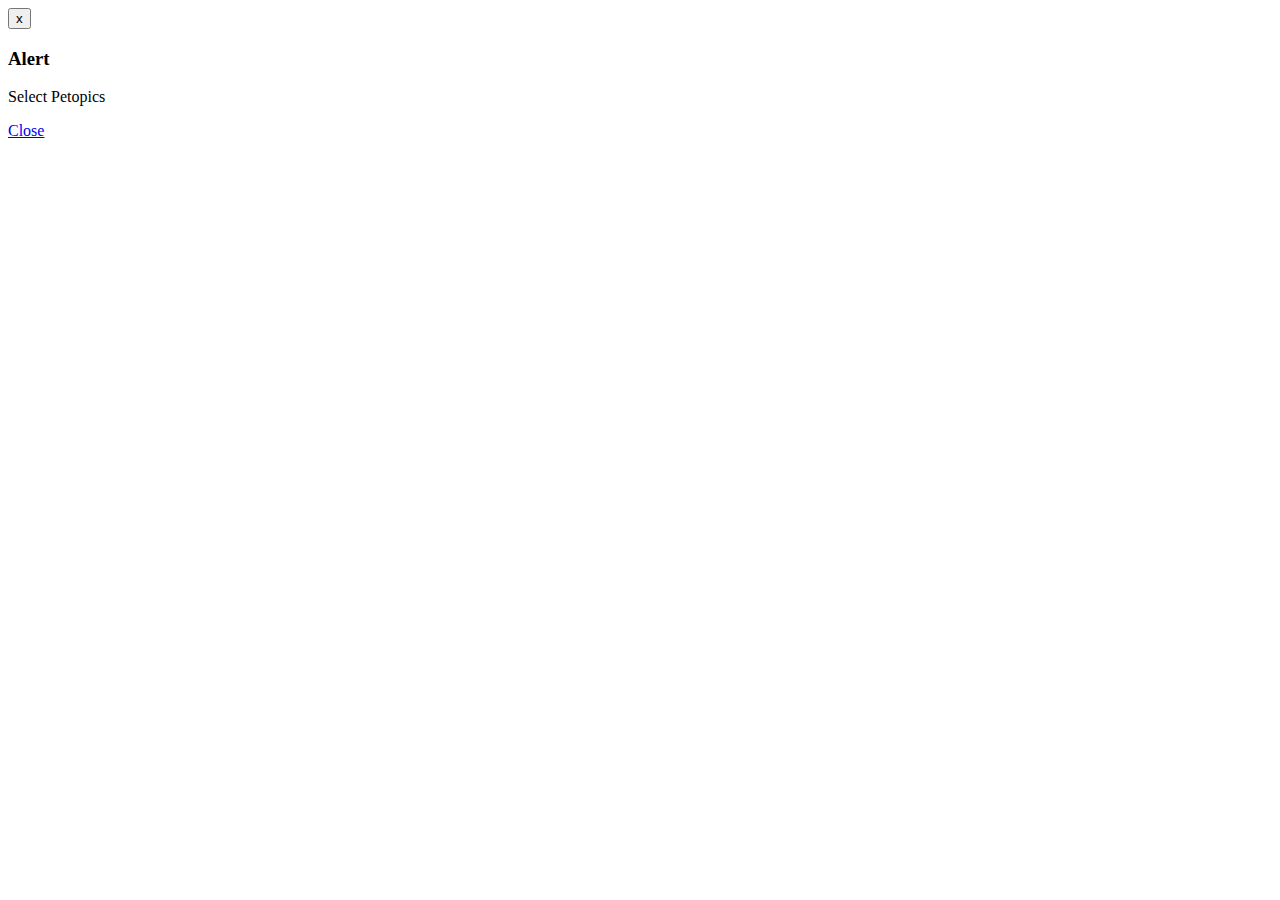
<file: pesome.safariextension/index.html>
<html>
<head>
<link href="http://twitter.github.com/bootstrap/assets/css/bootstrap.css" rel="stylesheet">
<link href="http://twitter.github.com/bootstrap/assets/css/bootstrap-responsive.css" rel="stylesheet">
<link href="select2.css" rel="stylesheet">

<script src="jquery-1.7.1.min.js"></script>
<script src="select2.js"></script>
<script src="bootstrap-carousel.js"></script>
<script src="bootstrap-modal.js"></script>
<title>Afterclassroom</title>

<style>
        .select2-search-choice-close {
            description
            display: block;
            position: absolute;
            right: 3px;
            top: 4px;
            width: 12px;
            height: 13px;
            font-size: 1px;
            background: url(select2.png) right top no-repeat;
            outline: none;
        }
.caret{
	    padding:1px;
	}
.con-ticks a{

        text-decoration: none;

        font-weight: bold;

    }

    .con-ticks .dropdown-menu{

        min-width: 226px;

        margin-top: 0px;

    }

    .con-ticks .dropdown-menu a{

        text-decoration: none;

        font-weight: normal;

    }

    .con-ticks .dropdown-menu span{

        line-height: 21px;

        white-space: normal;

word-wrap: break-word;

    }

.img-extension img{

height: 43px;
width: 43px;
border-radius:5px;

}

.ex-row a:hover{

text-decoration: none;

}

.form_attick .extract-tickat #images_carousel {

    float: left;

    margin-bottom: 0;

    width: 31%;

}

.form_attick .extract-info {

    overflow: hidden;

    padding-left: 10px;

}

#form_tick .alert.alert-info{

padding:180px 120px

}

.form_cretick .row-fluid.embed-container{

height: 400px;

width: 487px

}

  .embed-container {

    position: relative;

    padding-top: 30px; /* IE6 workaround*/

    height: 0;

    overflow: hidden;

}

.embed-container iframe,

.embed-container object,

.embed-container embed {

    position: absolute;

    top: 0;

    left: 0;

    width: 100%;

    height: 100%;

}
</style>

</head>

  <body>

<div class="container" id="main_panel">
</div>

<!--Modal-->
<div class="modal hide" id="alertModal">
	<div class="modal-header">
		<button type="button" class="close" data-dismiss="modal">x</button>
		<h3>Alert</h3>
	</div>
	<div class="modal-body">
		<p>Select Petopics</p>
	</div>
	<div class="modal-footer">
		<a href="#" class="btn" data-dismiss="modal">Close</a>
	</div>
</div>
<!--Modal-->

<script type="text/javascript">
//var URL = 'http://192.168.0.223:3000';
//var URL = 'http://localhost:3000';
//var URL = 'http://dev.afterclassroom.com';
var URL = 'http://pesome.com';

var activeUrl;

var userId;
var userPsw;
var overalAjax;

function InitPopover(){
	activeUrl = safari.application.activeBrowserWindow.activeTab.url
	safari.extension.globalPage.contentWindow.SetActiveTab(safari.application.activeBrowserWindow.activeTab);

	$('#main_panel').html('PLEASE WAIT...');

    safari.extension.toolbarItems[0].showPopover();
	
	if (overalAjax != undefined){
		overalAjax.abort();
		$('#main_panel').html('Please wait...');
	}

	overalAjax = $.ajax({
		url: URL + '/extensions/attach_link?link='+activeUrl,
		type: 'GET',
		dataType: 'html',
		data: {
		},
		success: function(html){
			$('#main_panel').html(html);
			//SignInHandler();

			if ( $('#main_panel').find('#flash_error').html() == "Invalid email or password."             ){
				SignInHandler();
			}
			else{
			    var str_action = $('#main_panel').find('#form_signin').attr('action');
			    if (str_action != undefined){
			      SignInHandler();
			    } else {
			      //$('#main_panel').prepend('id == '+ userId +':: userPsw == '+userPsw);


			      AttachLinkHandler();
			    }
			}


		},
		error: function(er){
			$('#main_panel').html('Operation of Attach Link Failed. Please try again.');
		}
	});


}

function SignInHandler(){
	var params_arr = [];
	var str_action = $('#main_panel').find('#form_signin').attr('action');
	params_arr.push(str_action);

	$('#main_panel').find('.btn-signin').click(function(){
		userId = $('#main_panel').find('#user_email').val();
		userPsw = $('#main_panel').find('#user_password').val();

		params_arr.push(userId);
		params_arr.push(userPsw);
		$('#main_panel').html('PLEASE WAIT...');
		SubmitSignIn(params_arr);
	});
}

function SubmitSignIn(params_arr){
		$('#main_panel').html('PLEASE WAIT...');
		$.ajax({
			url: params_arr[0],
			type: 'POST',
			dataType: 'html',
            data: {
                user: {
                    email: params_arr[1],
                    password: params_arr[2]
                },
                link: activeUrl
            },
            success: function(html){
				$('#main_panel').html(html);

				if ( $('#main_panel').find('#flash_error').html() == "Invalid email or password."             ){
					SignInHandler();
				}
				else{
				    $('#main_panel').prepend('O DAY NE:: id == '+ userId +':: userPsw == '+userPsw);
				    safari.extension.globalPage.contentWindow.CallFromPopoverToInject(userId,userPsw,URL+'/users/sign_in');

				    //
				    //safariTab.url = URL+'/users/sign_in';



					//AttachLinkHandler();
				}
			},
			error: function(er){
				$('#main_panel').html('Operation Failed. Please try again.');
			}
		});
}

function AttachLinkHandler(){
	if ($('#main_panel').find("#tags").length > 0) {
		$('#main_panel').find("#tags").select2({
			tags : $('#main_panel').find('#tag_list').val().split(',')
		});
	}

	//BEGIN: handler for petopics list
	var timeout;
	function hidepanel() {
		$('#main_panel').find('#tick_to_click').hide();
	}

	function doTimeout() {
		clearTimeout(timeout);
		timeout = setTimeout(hidepanel, 100);
	}
	$('#main_panel').find('.click-ctick').click(function() {
		clearTimeout(timeout);
		$('#main_panel').find("#tick_to_click").show();
	});
	$('#main_panel').find('#tick_to_click').mouseleave(doTimeout);
	//END: handler for petopics list
	//BEGIN HANDLER for checkbox click and reclick
	$('#main_panel').find('#fldcheckbox').click(function(){
		if($(this).is(':checked'))
		{
			$('#main_panel').find('#images_carousel').hide();
		}
		else
		{
			$('#main_panel').find('#images_carousel').show();
		}
	});
	//END HANDLER for checkbox click and reclick
	//BEGIN HANDLER FOR CAROUSEL

	if ($('#main_panel').find("#images_carousel").length > 0){
		var slider = $('#main_panel').find("#images_carousel").
		carousel({
			interval: 5000000
		}).bind('slid', function() {
			$('#main_panel').find('#link_image').val($('#main_panel').find('div.carousel-inner div.active img').attr('src'));
		});
	}
	//END HANDLER FOR CAROUSEL

	var str_action = $('#main_panel').find('#form_tick').attr('action');
	$('#main_panel').find('#send_bt').click(function(){
		//BEGIN validation for valid form before submit
		if ( $('input[name="classroom_ids[]"]:checked').length > 0 ){

			//BEGIN handle checkbox No thumbnail
			if ($('#main_panel').find('#fldcheckbox').is(':checked')) {
				$('#link_image').remove();
			}
			//LOADING WAIT...

			var values = $('#main_panel').find('#form_tick').serialize();

			$.ajax({
				url: str_action,
				type: 'POST',
				dataType: 'html',
				data: values,
				success: function(html){
					$('#main_panel').html(html);
					//BEGIN link SIGNOUT handler
					var str_link =  $('#main_panel').find('.signout').attr('href');
					$('#main_panel').find('.signout').attr('href','javascript:;');
					
					$('#main_panel').find('.signout').click(function(){
					  SignOut(str_link);
					});
					var mypost_link = $('#main_panel').find('.myTick').attr('href');
					$('#main_panel').find('.myTick').attr('href','javascript:;');
					$('#main_panel').find('.myTick').click(function(){
						LinkHandler(mypost_link);
					});
					var home_link = $('#main_panel').find('#linkto_classroom').attr('href');
					$('#main_panel').find('#linkto_classroom').attr('href','javascript:;');
					$('#main_panel').find('#linkto_classroom').click(function(){
						LinkHandler(home_link);
					 });
					
					//END link SIGNOUT handler					
					//reset the ajax global object
					overalAjax = undefined;
				},
				error: function(er){
					$('#main_panel').html('Operation Failed. Please try again.');
				}
			});

		}else {
			$('#alertModal').modal('show');
		}
		//END validation for valid form before submit
	});
	//BEGIN link handler
	var Singout_link =  $('#main_panel').find('.signout').attr('href');
    $('#main_panel').find('.signout').attr('href','javascript:;');
    $('#main_panel').find('.signout').click(function(){
	  SignOut(Singout_link);
    });
	var mypost_link = $('#main_panel').find('.myTick').attr('href');
	$('#main_panel').find('.myTick').attr('href','javascript:;');
	$('#main_panel').find('.myTick').click(function(){
        LinkHandler(mypost_link);
    });
    var home_link = $('#main_panel').find('#linkto_classroom').attr('href');
    $('#main_panel').find('#linkto_classroom').attr('href','javascript:;');
	$('#main_panel').find('#linkto_classroom').click(function(){
        LinkHandler(home_link);
     });

    var original_link = $('#main_panel').find('#link').attr('href');
    $('#main_panel').find('#link').attr('href','javascript:;');
	$('#main_panel').find('#link').click(function(){
        LinkHandler(original_link);
    });


    //END link handler
}

function LinkHandler(slink){
	safari.extension.popovers[0].hide();
	safari.application.activeBrowserWindow.openTab().url = slink;
}

function SignOut(str_url){
  $('#main_panel').html('PLEASE WAIT...');
  safari.extension.globalPage.contentWindow.PopOverRequestSignout(URL+'/extensions/signout');

	$.ajax({
		url: str_url,
		type: 'GET',
		dataType: 'html',
		data: {},
		success: function(html){
		    safari.extension.popovers[0].hide();
			InitPopover();
		},
		error: function(er){
			$('#main_panel').html('Operation Failed. Please try again.');
		}
	});

}
function SubmitSignInFromWeb(params_arr){
  //var strUrl = URL+params_arr[0];
  var strUrl = URL+'/extensions/signin';

  //alert('all params == url=='+strUrl+'::::email=='+params_arr[1]+':::psw=='+params_arr[2]);

		$.ajax({
			url: strUrl,
			type: 'POST',
			dataType: 'html',
            data: {
                user: {
                    email: params_arr[1],
                    password: params_arr[2]
                },
                link: 'http://google.com'
            },
            success: function(html){
              //alert('siGn in xong');
              //alert('siGn in xong == '+html);


			},
			error: function(xhr, ajaxOptions, thrownError){
			  $('#main_panel').html('Operation Failed. Please try again.');
			}
		});
}
function SubmitOutFromWeb(){
  //var strUrl = URL+params_arr[0];
  var strUrl = URL+'/extensions/signout';

  		$.ajax({
			url: strUrl,
			type: 'GET',
			dataType: 'html',
            data: {
            },
            success: function(html){
              //alert('siGn OUT xong');
              $('#main_panel').html('PLEASE WAIT ... ');
			},
			error: function(xhr, ajaxOptions, thrownError){
			  $('#main_panel').html('Operation Failed. Please try again.');
			  //alert('sign out BI LOI ROI:: code == '+xhr.status);
			}
		});
}


</script>


  </body>
</html>
</file>
<file: pesome.safariextension/select2.css>
/*
Version: 2.1 Timestamp: Tue Jun 12 19:50:25 PDT 2012
*/
.select2-container {
    position: relative;
    display: inline-block;
    /* inline-block for ie7 */
    zoom: 1;
    *display: inline;

}

.select2-container,
.select2-drop,
.select2-search,
.select2-container .select2-search input{
  /* 
    Force border-box so that % widths fit the parent
    container without overlap because of margin/padding.
    
    More Info : http://www.quirksmode.org/css/box.html
  */
  -moz-box-sizing: border-box;    /* firefox */
  -ms-box-sizing: border-box;     /* ie */
  -webkit-box-sizing: border-box; /* webkit */
  -khtml-box-sizing: border-box;  /* konqueror */
  box-sizing: border-box;         /* css3 */
}

.select2-container .select2-choice {
    background-color: #fff;
    background-image: -webkit-gradient(linear, left bottom, left top, color-stop(0, #eeeeee), color-stop(0.5, white));
    background-image: -webkit-linear-gradient(center bottom, #eeeeee 0%, white 50%);
    background-image: -moz-linear-gradient(center bottom, #eeeeee 0%, white 50%);
    background-image: -o-linear-gradient(bottom, #eeeeee 0%, #ffffff 50%);
    background-image: -ms-linear-gradient(top, #eeeeee 0%, #ffffff 50%);
    filter: progid:DXImageTransform.Microsoft.gradient(startColorstr = '#eeeeee', endColorstr = '#ffffff', GradientType = 0);
    background-image: linear-gradient(top, #eeeeee 0%, #ffffff 50%);
    -webkit-border-radius: 4px;
    -moz-border-radius: 4px;
    border-radius: 4px;
    -moz-background-clip: padding;
    -webkit-background-clip: padding-box;
    background-clip: padding-box;
    border: 1px solid #aaa;
    display: block;
    overflow: hidden;
    white-space: nowrap;
    position: relative;
    height: 26px;
    line-height: 26px;
    padding: 0 0 0 8px;
    color: #444;
    text-decoration: none;
}

.select2-container .select2-choice span {
    margin-right: 26px;
    display: block;
    overflow: hidden;
    white-space: nowrap;
    -o-text-overflow: ellipsis;
    -ms-text-overflow: ellipsis;
    text-overflow: ellipsis;
}

.select2-container .select2-choice abbr {
  display: block;
  position: absolute;
  right: 26px;
  top: 8px;
  width: 12px;
  height: 12px;
  font-size: 1px;
  background: url(/images/select2.png) right top no-repeat;
  cursor: pointer;
  text-decoration: none;
  border:0;
  outline: 0;
}
.select2-container .select2-choice abbr:hover {
  background-position: right -11px;
  cursor: pointer;
}

.select2-container .select2-drop {
    background: #fff;
    border: 1px solid #aaa;
    border-top: 0;
    position: absolute;
    top: 100%;
    -webkit-box-shadow: 0 4px 5px rgba(0, 0, 0, .15);
    -moz-box-shadow: 0 4px 5px rgba(0, 0, 0, .15);
    -o-box-shadow: 0 4px 5px rgba(0, 0, 0, .15);
    box-shadow: 0 4px 5px rgba(0, 0, 0, .15);
    z-index: 999;
    width:100%;
    margin-top:-1px;

  -webkit-border-radius: 0 0 4px 4px;
  -moz-border-radius: 0 0 4px 4px;
  border-radius: 0 0 4px 4px;
}

.select2-container .select2-choice div {
    -webkit-border-radius: 0 4px 4px 0;
    -moz-border-radius: 0 4px 4px 0;
    border-radius: 0 4px 4px 0;
    -moz-background-clip: padding;
    -webkit-background-clip: padding-box;
    background-clip: padding-box;
    background: #ccc;
    background-image: -webkit-gradient(linear, left bottom, left top, color-stop(0, #ccc), color-stop(0.6, #eee));
    background-image: -webkit-linear-gradient(center bottom, #ccc 0%, #eee 60%);
    background-image: -moz-linear-gradient(center bottom, #ccc 0%, #eee 60%);
    background-image: -o-linear-gradient(bottom, #ccc 0%, #eee 60%);
    background-image: -ms-linear-gradient(top, #cccccc 0%, #eeeeee 60%);
    filter: progid:DXImageTransform.Microsoft.gradient(startColorstr = '#cccccc', endColorstr = '#eeeeee', GradientType = 0);
    background-image: linear-gradient(top, #cccccc 0%, #eeeeee 60%);
    border-left: 1px solid #aaa;
    position: absolute;
    right: 0;
    top: 0;
    display: block;
    height: 100%;
    width: 18px;
}

.select2-container .select2-choice div b {
    background: url('/images/select2.png') no-repeat 0 1px;
    display: block;
    width: 100%;
    height: 100%;
}

.select2-container .select2-search {
  display: inline-block;
    white-space: nowrap;
    z-index: 1010;
  min-height: 26px;
  width: 100%;
  margin: 0;
  padding-left: 4px;
  padding-right: 4px;
}

.select2-container .select2-search-hidden {
  display: block;
  position: absolute;
  left: -10000px;
}

.select2-container .select2-search input {
    background: #fff url('/images/select2.png') no-repeat 100% -22px;
    background: url('/images/select2.png') no-repeat 100% -22px, -webkit-gradient(linear, left bottom, left top, color-stop(0.85, white), color-stop(0.99, #eeeeee));
    background: url('/images/select2.png') no-repeat 100% -22px, -webkit-linear-gradient(center bottom, white 85%, #eeeeee 99%);
    background: url('/images/select2.png') no-repeat 100% -22px, -moz-linear-gradient(center bottom, white 85%, #eeeeee 99%);
    background: url('/images/select2.png') no-repeat 100% -22px, -o-linear-gradient(bottom, white 85%, #eeeeee 99%);
    background: url('/images/select2.png') no-repeat 100% -22px, -ms-linear-gradient(top, #ffffff 85%, #eeeeee 99%);
    background: url('/images/select2.png') no-repeat 100% -22px, linear-gradient(top, #ffffff 85%, #eeeeee 99%);
    padding: 4px 20px 4px 5px;
    outline: 0;
    border: 1px solid #aaa;
    font-family: sans-serif;
    font-size: 1em;
    width:100%;
    margin:0;
    height:auto !important;
    min-height: 26px;
    -webkit-box-shadow: none;
    -moz-box-shadow: none;
    box-shadow: none;
    border-radius: 0;
    -moz-border-radius: 0;
    -webkit-border-radius: 0;  
}

.select2-container .select2-search input.select2-active {
    background: #fff url('spinner.gif') no-repeat 100%;
    background: url('spinner.gif') no-repeat 100%, -webkit-gradient(linear, left bottom, left top, color-stop(0.85, white), color-stop(0.99, #eeeeee));
    background: url('spinner.gif') no-repeat 100%, -webkit-linear-gradient(center bottom, white 85%, #eeeeee 99%);
    background: url('spinner.gif') no-repeat 100%, -moz-linear-gradient(center bottom, white 85%, #eeeeee 99%);
    background: url('spinner.gif') no-repeat 100%, -o-linear-gradient(bottom, white 85%, #eeeeee 99%);
    background: url('spinner.gif') no-repeat 100%, -ms-linear-gradient(top, #ffffff 85%, #eeeeee 99%);
    background: url('spinner.gif') no-repeat 100%, linear-gradient(top, #ffffff 85%, #eeeeee 99%);
}


.select2-container-active .select2-choice,
.select2-container-active .select2-choices {
    -webkit-box-shadow: 0 0 5px rgba(0,0,0,.3);
    -moz-box-shadow   : 0 0 5px rgba(0,0,0,.3);
    -o-box-shadow     : 0 0 5px rgba(0,0,0,.3);
    box-shadow        : 0 0 5px rgba(0,0,0,.3);
    border: 1px solid #5897fb;
    outline: none;
}

.select2-dropdown-open .select2-choice {
  border: 1px solid #aaa;
  border-bottom-color: transparent;
  -webkit-box-shadow: 0 1px 0 #fff inset;
  -moz-box-shadow   : 0 1px 0 #fff inset;
  -o-box-shadow     : 0 1px 0 #fff inset;
  box-shadow        : 0 1px 0 #fff inset;
  background-color: #eee;
  background-image: -webkit-gradient(linear, left bottom, left top, color-stop(0, white), color-stop(0.5, #eeeeee));
  background-image: -webkit-linear-gradient(center bottom, white 0%, #eeeeee 50%);
  background-image: -moz-linear-gradient(center bottom, white 0%, #eeeeee 50%);
  background-image: -o-linear-gradient(bottom, white 0%, #eeeeee 50%);
  background-image: -ms-linear-gradient(top, #ffffff 0%,#eeeeee 50%);
  filter: progid:DXImageTransform.Microsoft.gradient( startColorstr='#ffffff', endColorstr='#eeeeee',GradientType=0 );
  background-image: linear-gradient(top, #ffffff 0%,#eeeeee 50%);
  -webkit-border-bottom-left-radius : 0;
  -webkit-border-bottom-right-radius: 0;
  -moz-border-radius-bottomleft : 0;
  -moz-border-radius-bottomright: 0;
  border-bottom-left-radius : 0;
  border-bottom-right-radius: 0;
}

.select2-dropdown-open .select2-choice div {
  background: transparent;
  border-left: none;
}
.select2-dropdown-open .select2-choice div b {
  background-position: -18px 1px;
}

/* results */
.select2-container .select2-results {
  margin: 4px 4px 4px 0;
  padding: 0 0 0 4px;
  position: relative;
  overflow-x: hidden;
  overflow-y: auto;
  max-height: 125px;
}
.select2-container .select2-results li {
  line-height: 80%;
  padding: 7px 7px 8px;
  margin: 0;
  list-style: none;
  cursor: pointer;
  display: list-item;
}

.select2-container .select2-results .select2-highlighted {
  background: #3875d7;
  color: #fff;
}
.select2-container .select2-results li em {
  background: #feffde;
  font-style: normal;
}
.select2-container .select2-results .select2-highlighted em {
  background: transparent;
}
.select2-container .select2-results .select2-no-results {
  background: #f4f4f4;
  display: list-item;
}

/*
disabled look for already selected choices in the results dropdown
.select2-container .select2-results .select2-disabled.select2-highlighted {
    color: #666;
    background: #f4f4f4;
    display: list-item;
    cursor: default;
}
.select2-container .select2-results .select2-disabled {
  background: #f4f4f4;
  display: list-item;
  cursor: default;
}
*/
.select2-container .select2-results .select2-disabled {
    display: none;
}

.select2-more-results.select2-active {
    background: #f4f4f4 url('spinner.gif') no-repeat 100%;
}

.select2-more-results {
  background: #f4f4f4;
  display: list-item;
}

/* disabled styles */

.select2-container.select2-container-disabled .select2-choice {
    background-color: #f4f4f4;
    background-image: none;
    border: 1px solid #ddd;
    cursor: default;
}

.select2-container.select2-container-disabled .select2-choice div {
    background-color: #f4f4f4;
    background-image: none;
    border-left: 0;
}


/* multiselect */

.select2-container-multi .select2-choices {
    background-color: #fff;
      background-image: -webkit-gradient(linear, 0% 0%, 0% 100%, color-stop(1%, #eeeeee), color-stop(15%, #ffffff));
      background-image: -webkit-linear-gradient(top, #eeeeee 1%, #ffffff 15%);
      background-image: -moz-linear-gradient(top, #eeeeee 1%, #ffffff 15%);
      background-image: -o-linear-gradient(top, #eeeeee 1%, #ffffff 15%);
      background-image: -ms-linear-gradient(top, #eeeeee 1%, #ffffff 15%);
      background-image: linear-gradient(top, #eeeeee 1%, #ffffff 15%);
      border: 1px solid #aaa;
      margin: 0;
      padding: 0;
      cursor: text;
      overflow: hidden;
      height: auto !important;
      height: 1%;
      position: relative;
}

.select2-container-multi .select2-drop {
    margin-top:0;
}

.select2-container-multi .select2-choices {
    min-height: 26px;
}

.select2-container-multi.select2-container-active .select2-choices {
    -webkit-box-shadow: 0 0 5px rgba(0,0,0,.3);
    -moz-box-shadow   : 0 0 5px rgba(0,0,0,.3);
    -o-box-shadow     : 0 0 5px rgba(0,0,0,.3);
    box-shadow        : 0 0 5px rgba(0,0,0,.3);
    border: 1px solid #5897fb;
    outline: none;
}
.select2-container-multi .select2-choices li {
  float: left;
  list-style: none;
}
.select2-container-multi .select2-choices .select2-search-field {
  white-space: nowrap;
  margin: 0;
  padding: 0;
}

.select2-container-multi .select2-choices .select2-search-field input {
  color: #666;
  background: transparent !important;
  font-family: sans-serif;
  font-size: 100%;
  height: 24px;
  padding: 5px;
  margin: 1px 0;
  outline: 0;
  border: 0;
  -webkit-box-shadow: none;
  -moz-box-shadow   : none;
  -o-box-shadow     : none;
  box-shadow        : none;
}


.select2-default {
  color: #999 !important;
}

.select2-container-multi .select2-choices .select2-search-choice {
  -webkit-border-radius: 3px;
  -moz-border-radius   : 3px;
  border-radius        : 3px;
  -moz-background-clip   : padding;
  -webkit-background-clip: padding-box;
  background-clip        : padding-box;
  background-color: #e4e4e4;
  filter: progid:DXImageTransform.Microsoft.gradient( startColorstr='#f4f4f4', endColorstr='#eeeeee', GradientType=0 );
  background-image: -webkit-gradient(linear, 0% 0%, 0% 100%, color-stop(20%, #f4f4f4), color-stop(50%, #f0f0f0), color-stop(52%, #e8e8e8), color-stop(100%, #eeeeee));
  background-image: -webkit-linear-gradient(top, #f4f4f4 20%, #f0f0f0 50%, #e8e8e8 52%, #eeeeee 100%);
  background-image: -moz-linear-gradient(top, #f4f4f4 20%, #f0f0f0 50%, #e8e8e8 52%, #eeeeee 100%);
  background-image: -o-linear-gradient(top, #f4f4f4 20%, #f0f0f0 50%, #e8e8e8 52%, #eeeeee 100%);
  background-image: -ms-linear-gradient(top, #f4f4f4 20%, #f0f0f0 50%, #e8e8e8 52%, #eeeeee 100%);
  background-image: linear-gradient(top, #f4f4f4 20%, #f0f0f0 50%, #e8e8e8 52%, #eeeeee 100%);
  -webkit-box-shadow: 0 0 2px #ffffff inset, 0 1px 0 rgba(0,0,0,0.05);
  -moz-box-shadow   : 0 0 2px #ffffff inset, 0 1px 0 rgba(0,0,0,0.05);
  box-shadow        : 0 0 2px #ffffff inset, 0 1px 0 rgba(0,0,0,0.05);
  color: #333;
  border: 1px solid #aaaaaa;
  line-height: 13px;
  padding: 3px 5px 3px 18px;
  margin: 3px 0 3px 5px;
  position: relative;
  cursor: default;
}
.select2-container-multi .select2-choices .select2-search-choice span {
  cursor: default;
}
.select2-container-multi .select2-choices .select2-search-choice-focus {
  background: #d4d4d4;
}

.select2-search-choice-close {
  display: block;
  position: absolute;
  right: 3px;
  top: 4px;
  width: 12px;
  height: 13px;
  font-size: 1px;
  background: url(/images/select2.png) right top no-repeat;
  outline: none;
}

.select2-container-multi .select2-search-choice-close {
  left: 3px;
}


.select2-container-multi .select2-choices .select2-search-choice .select2-search-choice-close:hover {
  background-position: right -11px;
}
.select2-container-multi .select2-choices .select2-search-choice-focus .select2-search-choice-close {
  background-position: right -11px;
}


.select2-container-multi .select2-results {
  margin: -1px 0 0;
  padding: 0;
}

/* disabled styles */

.select2-container-multi.select2-container-disabled .select2-choices{
    background-color: #f4f4f4;
    background-image: none;
    border: 1px solid #ddd;
    cursor: default;
}

.select2-container-multi.select2-container-disabled .select2-choices .select2-search-choice {
    background-image: none;
    background-color: #f4f4f4;
    border: 1px solid #ddd;
    padding: 3px 5px 3px 5px;
}

.select2-container-multi.select2-container-disabled .select2-choices .select2-search-choice .select2-search-choice-close {
    display: none;
}
/* end multiselect */
</file>
